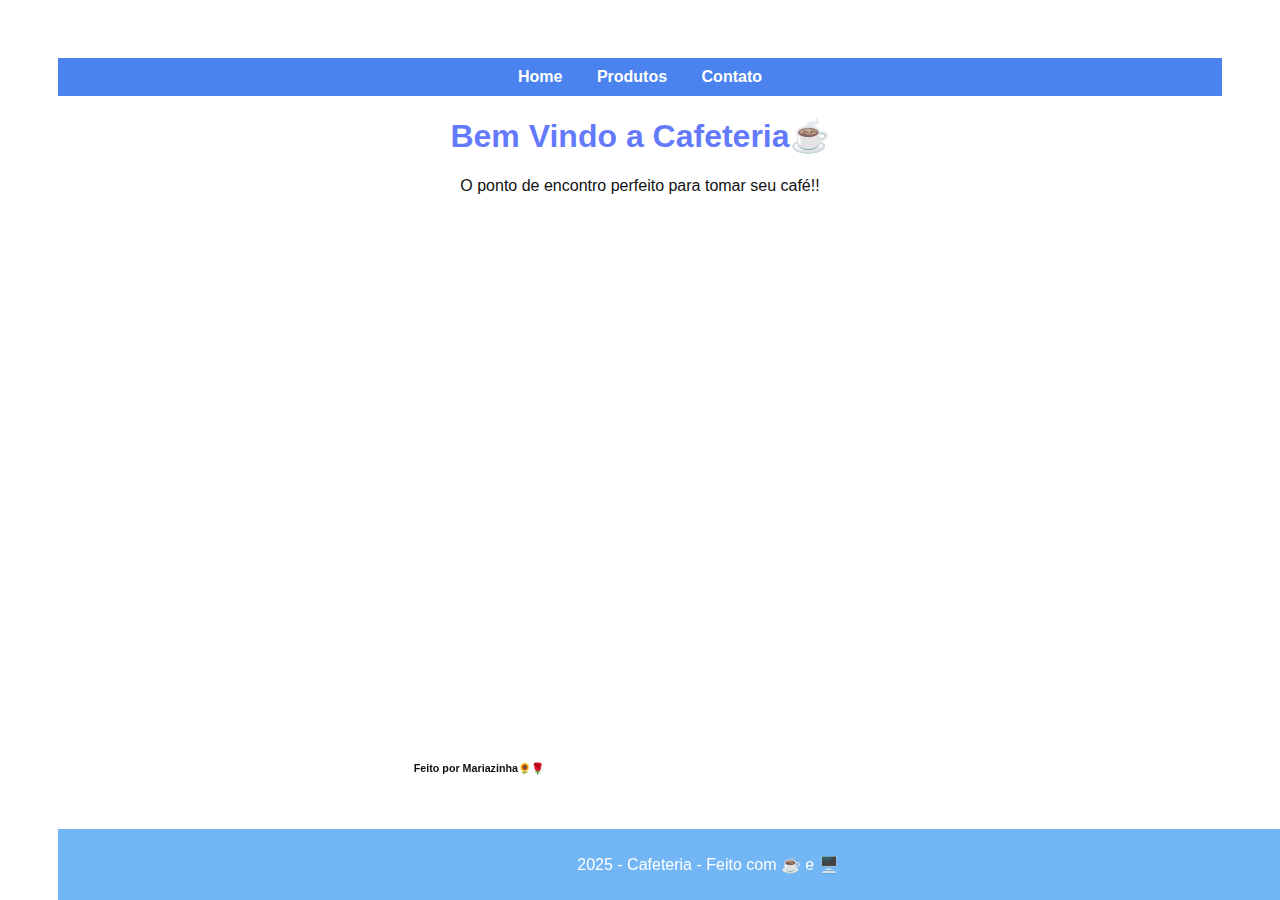
<file: index.html>
<!DOCTYPE html>
<html lang="pt-BR">
<head>
    <meta charset="UTF-8">
    <meta name="viewport" content="width=device-width, initial-scale=1.0">
    <title>Cafeteria</title>
    <link rel="stylesheet" href="style.css">
</head>
<body>
    <nav>
        <a href="index.html">Home</a>
        <a href="produtos.html">Produtos</a>
        <a href="contato.html">Contato</a>
    </nav>
    <h1> Bem Vindo a Cafeteria☕ </h1>
    <p> O ponto de encontro perfeito para tomar seu café!! </p>
    <h6>Feito por Mariazinha🌻🌹</h6>

    <footer>
        <p>2025 - Cafeteria - Feito com ☕ e 🖥️</p>
    </footer>
</body>
</html>
</file>
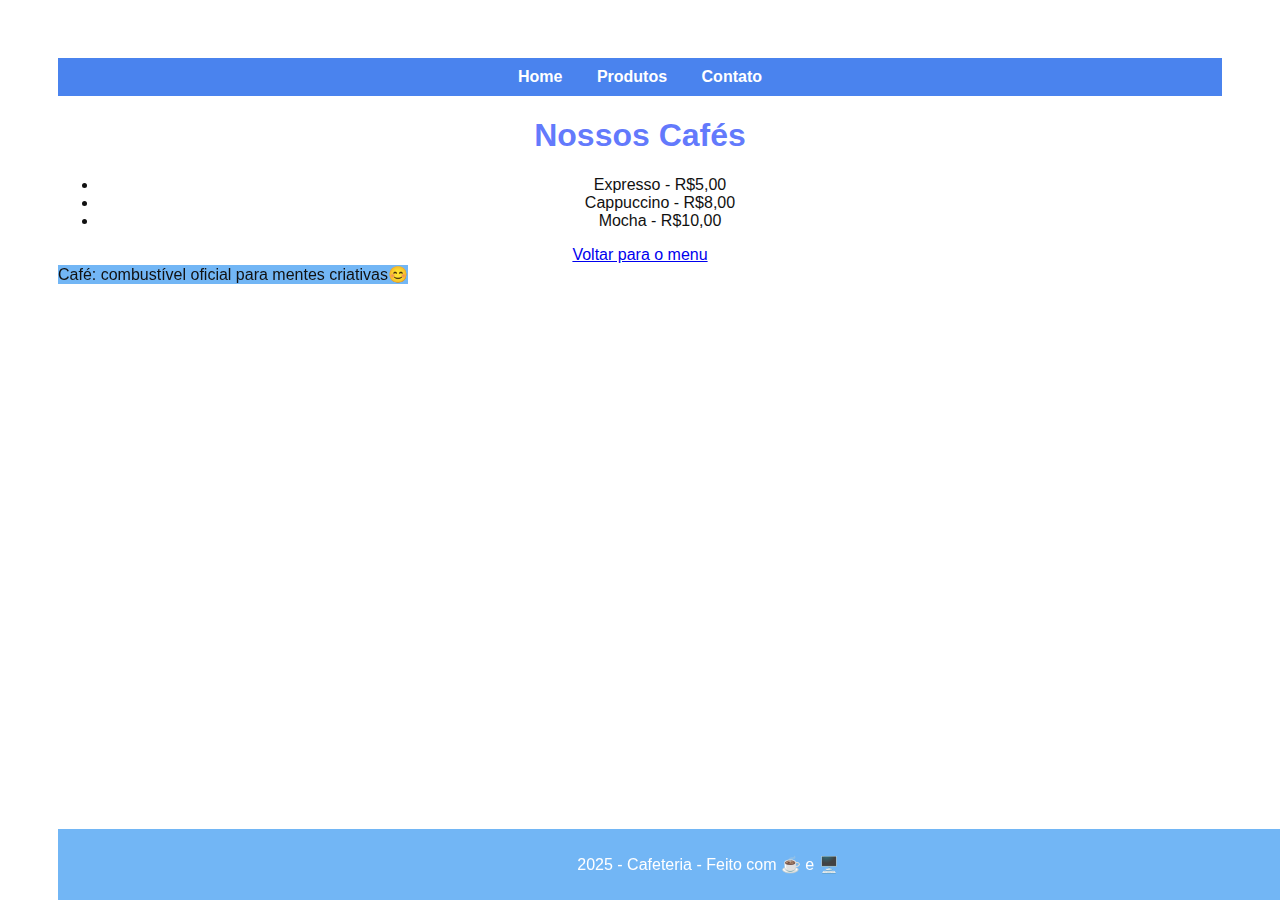
<file: produtos.html>
<!DOCTYPE html>
<html lang="pt-BR">
<head>
    <meta charset="UTF-8">
    <meta name="viewport" content="width=device-width, initial-scale=1.0">
    <title> Produtos </title>
    <link rel="stylesheet" href="style.css">
</head>
<body>
    <nav>
        <a href="index.html">Home</a>
        <a href="produtos.html">Produtos</a>
        <a href="contato.html">Contato</a>
    </nav>
    <h1> Nossos Cafés </h1>
    <ul>
        <li> Expresso - R$5,00</li>
        <li> Cappuccino - R$8,00</li>
        <li> Mocha - R$10,00</li>
    </ul>
    <a href="index.html"> Voltar para o menu </a>
    <p id="combustivel">Café: combustível oficial para mentes criativas😊</p>

    <footer>
        <p>2025 - Cafeteria - Feito com ☕ e 🖥️</p>
    </footer>
</body>
</html>
</file>
<file: style.css>
body {
    background-color: rgb(255, 253, 253)f3;
    color: #111111;
    font-family: Arial, Helvetica, sans-serif;
    text-align: center;
    padding: 50px;
} 

nav {
    background-color: #4a83ee;
    padding: 10px;
}
nav a {
    color: white;
    margin: 0 15px;
    text-decoration: none;
    font-weight: bold;
}

nav a:hover {
    text-decoration: underline;
}

h1 {
    color: #4762fcd7;
}

h6 {
    position: fixed;
    right: 736px;
    bottom:100px;
    color:#111111;
}

footer {
    position: fixed;
    bottom: 0;
    width: 100%;
    background-color: #6bb2f5f3;
    color: rgb(255, 255, 255);
    text-align: center;
    padding: 10px;
}

#combustivel{
    background-color: #6bb2f5f3;
    position: fixed;
    bottom: 600px;
}
</file>
